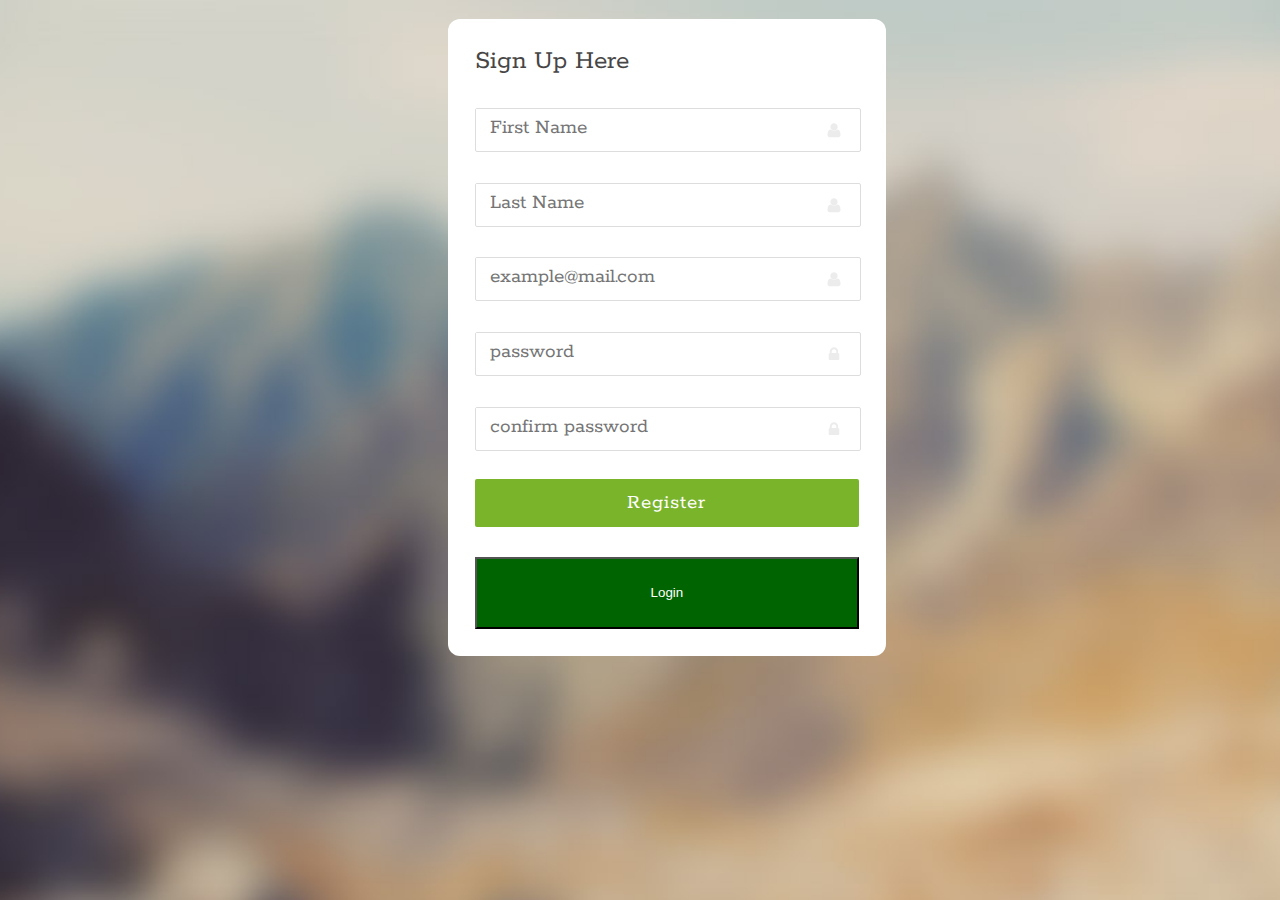
<file: Lab Assignment 10/Source/Lab_Assignment10_MeanApp/index.html>
<html ng-app="demoMongo" ng-controller="MongoRestController">
<head >
    <title>Registration Page</title>
    <link href="css/style.css" rel="stylesheet" type="text/css" media="all" />
    <link href='http://fonts.googleapis.com/css?family=Rokkitt' rel='stylesheet' type='text/css'>
    <meta http-equiv="Content-Type" content="text/html; charset=utf-8" />
    <meta name="viewport" content="width=device-width, initial-scale=1, maximum-scale=1">
    <meta http-equiv="Content-Type" content="text/html; charset=utf-8" />
    <style type="text/css">
        .site-bg {
            position: fixed;
            height: 100%;
            width: 100%;
            z-index: 0;
            background-image: url(/images/bg.jpg);
            background-size: cover;
            background-repeat: no-repeat;
            background-attachment: fixed;
        }
        .site-bg-overlay {
            position: fixed;
            width: 100%;
            height: 100%;
            top: 0;
            left: 0;
            z-index: 1;
            background: rgba(92, 180, 142, 0.4);
        }
        .button1{

        }

    </style>
</head>
<body bgcolor="#a9a9a9">
<div class="wrap" style="width:30%;">
    <!-- strat-contact-form -->
    <div class="contact-form" style="width:100%;">
        <!-- start-form -->
        <form class="contact_form"  style="background: #FFF; width:100%;" ng-submit="insertData()" name="contact_form" action="display.html">
            <h1>Sign Up Here</h1>
            <ul>
                <li style="width:100%;">
                    <input type="text" class="textbox1" name="fname" placeholder="First Name" ng-model="formData.fname" required />
                    <span class="form_hint">Enter a First Name</span>
                    <p><img src="images/contact.png" alt=""></p>
                </li>
                <li style="width:100%;">
                    <input type="text" class="textbox1" name="lname" ng-model="formData.lname" placeholder="Last Name" required />
                    <span class="form_hint">Enter a Last Name</span>
                    <p><img src="images/contact.png" alt=""></p>
                </li>
                <li style="width:100%;">
                    <input type="email" class="textbox1" name="email" ng-model="formData.email" placeholder="example@mail.com" required />
                    <span class="form_hint">Enter a valid email</span>
                    <p><img src="images/contact.png" alt=""></p>
                </li>
                <li style="width:100%;">
                    <input type="password" name="password" class="textbox2" ng-model="formData.password" placeholder="password">
                    <p><img src="images/lock.png" alt=""></p>
                </li>
                <li style="width:100%;">
                    <input type="password" name="cpassword" class="textbox2" ng-model="formData.cpassword" placeholder="confirm password">
                    <p><img src="images/lock.png" alt=""></p>
                </li>
            </ul>
            <input type="submit" name="Sign In" style="width:100%;" value="Register"/>
            <div class="clear"></div>

        </form>
        <a href="login.html"><button style="width: 100%;background:darkgreen;height: 8% ;color:white">Login</button></a>

        <!-- end-form -->
        <!-- start-account -->

        <div class="clear"></div>
    </div>
    <!-- end-contact-form -->
    <div class="footer">


    </div>
</div>
<script type="text/javascript" src="http://code.angularjs.org/1.1.1/angular.js"></script>
<script type="text/javascript" src="http://code.angularjs.org/1.1.1/angular-resource.js"></script>
<script type="text/javascript" src="http://code.angularjs.org/1.1.1/angular-sanitize.js"></script>
<script src="js/index.js"></script>
</body>
</html>
</file>
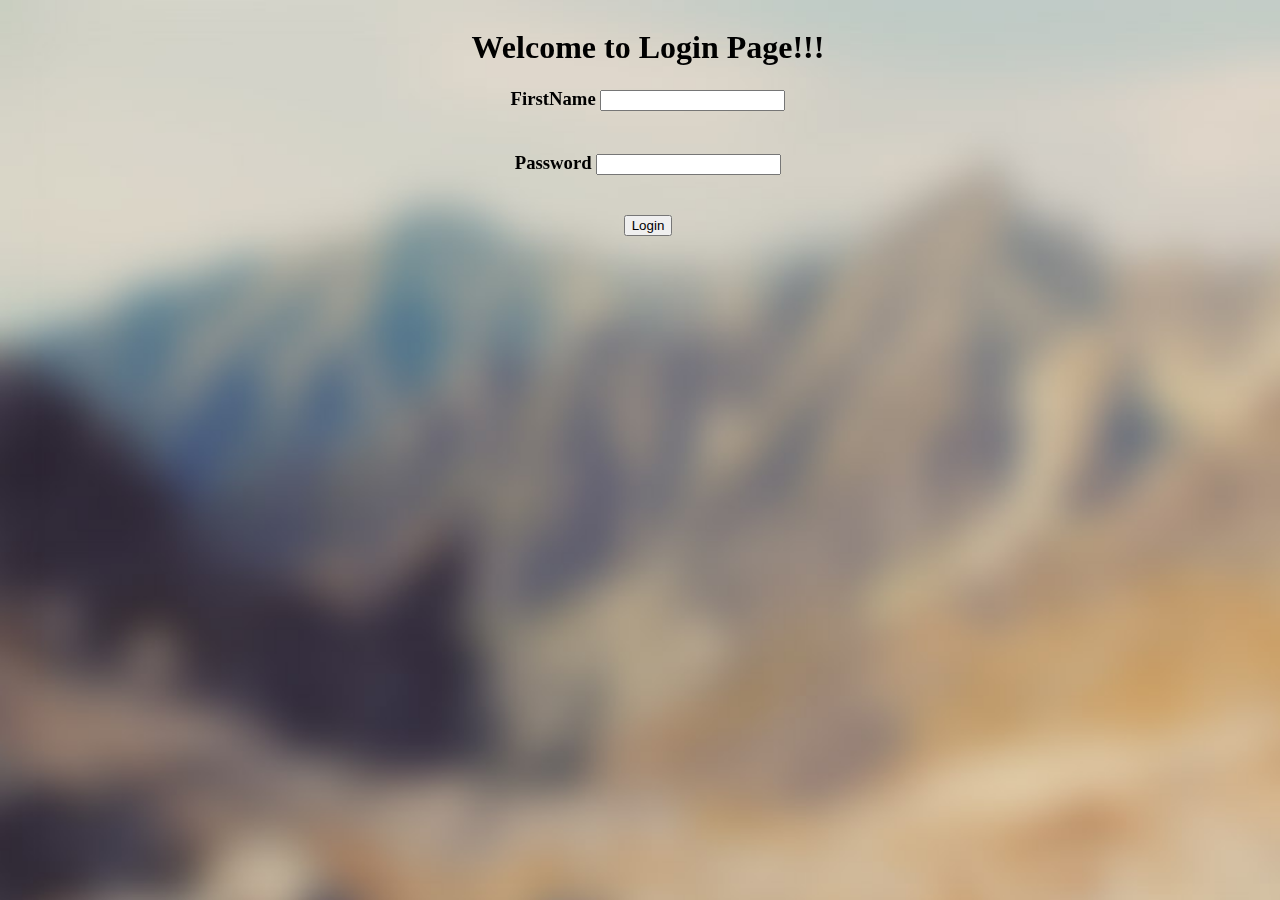
<file: Lab Assignment 10/Source/Lab_Assignment10_MeanApp/login.html>
<!DOCTYPE html>
<html lang="en">
<head>
    <meta charset="UTF-8">
    <title>Login page</title>
    <style type="text/css">
        .background {
            position: fixed;
            height: 100%;
            width: 100%;
            z-index: 0;
            background-image: url(bg1.jpg);
            background-size: cover;
            background-repeat: no-repeat;
            background-attachment: fixed;
        }
        </style>
</head>
<body  class="background">
<h1 align="center">Welcome to Login Page!!!</h1>
<div id="logindiv" align="center">
   <h3> FirstName <input type="text" name="uname" ng-model="uname1"><br><br></h3>
    <h3>Password <input type="text" name="pwd" ng-model="pwd1"><br><br></h3>
    <a href="display.html"><button >Login</button></a>
</div>
</body>
</html>
</file>
<file: Lab Assignment 10/Source/Lab_Assignment10_MeanApp/css/style.css>
/*
Author: W3layout
Author URL: http://w3layouts.com
License: Creative Commons Attribution 3.0 Unported
License URL: http://creativecommons.org/licenses/by/3.0/
*/
 /* reset */
html,body,div,span,applet,object,iframe,h1,h2,h3,h4,h5,h6,p,blockquote,pre,a,abbr,acronym,address,big,cite,code,del,dfn,em,img,ins,kbd,q,s,samp,small,strike,strong,sub,sup,tt,var,b,u,i,dl,dt,dd,ol,nav ul,nav li,fieldset,form,label,legend,table,caption,tbody,tfoot,thead,tr,th,td,article,aside,canvas,details,embed,figure,figcaption,footer,header,hgroup,menu,nav,output,ruby,section,summary,time,mark,audio,video{margin:0;padding:0;border:0;font-size:100%;font:inherit;vertical-align:baseline;}
article, aside, details, figcaption, figure,footer, header, hgroup, menu, nav, section {display: block;}
ol,ul{list-style:none;margin:0;padding:0;}
blockquote,q{quotes:none;}
blockquote:before,blockquote:after,q:before,q:after{content:'';content:none;}
table{border-collapse:collapse;border-spacing:0;}
/* start editing from here */
a{text-decoration:none;}
.txt-rt{text-align:right;}/* text align right */
.txt-lt{text-align:left;}/* text align left */
.txt-center{text-align:center;}/* text align center */
.float-rt{float:right;}/* float right */
.float-lt{float:left;}/* float left */
.clear{clear:both;}/* clear float */
.pos-relative{position:relative;}/* Position Relative */
.pos-absolute{position:absolute;}/* Position Absolute */
.vertical-base{	vertical-align:baseline;}/* vertical align baseline */
.vertical-top{	vertical-align:top;}/* vertical align top */
.underline{	padding-bottom:5px;	border-bottom: 1px solid #eee; margin:0 0 20px 0;}/* Add 5px bottom padding and a underline */
nav.vertical ul li{	display:block;}/* vertical menu */
nav.horizontal ul li{	display: inline-block;}/* horizontal menu */
img{max-width:100%;}
/*end reset*/
body{
	font-family: 'Rokkitt', serif;
	font-size:100%;
	background: url(../images/bg.jpg) no-repeat;
	background-repeat: no-repeat;
	background-attachment: fixed;
	background-position: center;
	background-size: cover;
}
.wrap{
	width: 50%;
	margin: 0 auto;
}
/*start-contact-form*/
.contact_form {
	width: 55%;
	background: url("../images/border.png") no-repeat 331px 77px;
	float: left;
	position: relative;
}
.contact-form{
	background:#fff;
	padding: 7%;
	margin-top: 5%;
	position: relative;
	border-radius: 12px;
	-webkit-border-radius: 12px;
	-moz-border-radius: 12px;
	-o-border-radius: 12px;
}
.contact-form h1{
	font-size: 1.7em;
	color:#474646;
}
.contact_form ul {
    list-style-type:none;
	list-style-position:outside;
	margin:0px;
	padding:0px;
}
.contact_form li{
	position:relative;
} 
	/* form element visual styles */
	.contact_form li{ 
		float: left;
		outline: none;
		border: 1px solid #DDDDDD;
		font-size: 1.2em;
		color: #B6B6B6;
		width: 78.5%;
		font-weight: 600;
		margin-top: 8%;
		position: relative;
		height: 42px;
		border-radius: 2px;
		-webkit-border-radius: 2px;
		-moz-border-radius: 2px;
		-o-border-radius: 2px;
		transition: all 0.5s ease-out;
		-webkit-transition: all 0.5s ease-out;
		-moz-transition: all 0.5s ease-out;
		-ms-transition: all 0.5s ease-out;
		-o-transition: all 0.5s ease-out;
	}
	.contact_form li:hover{ 
		border: 1px solid #79B42B;
		color:#79B42B;
	}
	.contact_form input {
		float: left;
		font-size: 1.1em;
		font-family: 'Rokkitt', serif;
		padding: 7px 14px;
		width: 75%;
		border: none;
		outline: none;
		color:#B6B6B6;
	}
	.contact_form p {
		float: right;
		padding: 8px 7px;
		width: 9.3%;
		cursor: pointer;
	}
	.contact_form input[type="submit"] {
		border: none;
		outline: none;
		cursor: pointer;
		color: #fff;
		background: #79B42B;
		width: 79%;
		padding: 12px;
		font-size: 1.3em;
		letter-spacing:1px;
		margin: 28px 0 30px;
		transition: all 0.5s ease-out;
		-webkit-transition: all 0.5s ease-out;
		-moz-transition: all 0.5s ease-out;
		-ms-transition: all 0.5s ease-out;
		-o-transition: all 0.5s ease-out;
		border-radius: 2px;
		-webkit-border-radius: 2px;
		-moz-border-radius: 2px;
		-o-border-radius: 2px;
	}	
.contact_form input[type="submit"]:hover {
	background:#88C470;
}	
.contact_form input[type="checkbox"] {
	width: 21px;
	vertical-align: middle;
	padding: 5px;
	float:left;
}
.contact_form i{
	font-size: 1.2em;
	color:#B6B6B6;
	width: 40%;
	float: left;
}
.forgot{
	float: right;
	margin-right: 77px;
	width: 35%;
	margin-top: 4px;
}
.forgot a{
	color:#B6B6B6;
	font-size: 1.1em;
	-webkit-transition: all 0.5s ease-out;
	-moz-transition: all 0.5s ease-out;
	-ms-transition: all 0.5s ease-out;
	-o-transition: all 0.5s ease-out;
}
.forgot a:hover{
	color:#79B42B;
}
/* === Form hints === */
.form_hint {
	color: #fff;
	text-align: center;
	background:#79B42B;
	border-radius: 3px 3px 3px 3px;
	font-size:1.2em;
	margin-left: 8px;
	padding: 6px 23px;
	z-index: 999;
	position: absolute;
	right:-224px;
	bottom: 3px;
	font-weight:100;
	display: none;
}
.form_hint::before {
	content: '';
	position: absolute;
	bottom: 9px;
	left: -9px;
	width: 0;
	height: 0;
	border-bottom: 10px solid transparent;
	border-right: 10px solid #79B42B;
	border-top: 10px solid transparent;
}
.contact_form input:focus + .form_hint {display: inline;}
.contact_form input:required:valid + .form_hint {color: #000;
	background: #79B42B;}
.contact_form input:required:valid + .form_hint::before {color:#28921f;}
/*end-contact-form*/
/*start-account*/
.account{
	float:right;
	width: 45%;
}
.account h2 a{
	color:#71B8E4;
	display: block;
	font-size: 1.3em;
	font-weight: 400;
	text-align:right;
	margin-top: 3px;
	transition: all 0.5s ease-out;
	-webkit-transition: all 0.5s ease-out;
	-moz-transition: all 0.5s ease-out;
	-ms-transition: all 0.5s ease-out;
	-o-transition: all 0.5s ease-out;
}
.account h2 a:hover{
	color:#79B42B;
}
.span {
	margin-top: 10.4%;
	display: block;
	width: 100%;
	background: #3B5998;
	transition: all 0.5s ease-out;
	-webkit-transition: all 0.5s ease-out;
	-moz-transition: all 0.5s ease-out;
	-ms-transition: all 0.5s ease-out;
	-o-transition: all 0.5s ease-out;
}
.span img {
	background:#354F88;
	padding: 7px;
	float: left;
}
.span i {
	color: #fff;
	padding: 9px 14px;
	float: left;
	font-size: 1.6em;
	font-weight: 400;
}
.span:hover {
	background:#354F88;
}
.span1 {
	margin-top: 9%;
	width: 100%;
	background: #45B0E3;
	transition: all 0.5s ease-out;
	-webkit-transition: all 0.5s ease-out;
	-moz-transition: all 0.5s ease-out;
	-ms-transition: all 0.5s ease-out;
	-o-transition: all 0.5s ease-out;
}
.span1 img {
	background: #40A2D1;
	padding: 7px;
	float: left;
}
.span1 i {
	color: #fff;
	padding: 9px 20px;
	float: left;
	font-size: 1.6em;
	font-weight: 400;
}
.span1:hover {
	background:#40A2D1;
}
.span2 {
	margin-top: 9%;
	width: 100%;
	background: #DE4C34;
	transition: all 0.5s ease-out;
	-webkit-transition: all 0.5s ease-out;
	-moz-transition: all 0.5s ease-out;
	-ms-transition: all 0.5s ease-out;
	-o-transition: all 0.5s ease-out;
}
.span2 img {
	background: #CE3E26;
	padding: 7px;
	float: left;
}
.span2 i {
	color: #fff;
	padding: 9px 17px;
	float: left;
	font-size: 1.6em;
	font-weight: 400;
}
.span2:hover {
	background: #CE3E26;
}
/*end-account*/
/*start-footer*/
.footer p{
	color:#fff;
	display: block;
	font-size: 1.3em;
	font-weight: 400;
	text-align:center;
	padding: 2em 0 1em;
}
.footer p a{
	color:#68B74A;
	-webkit-transition: all 0.5s ease-out;
	-moz-transition: all 0.5s ease-out;
	-ms-transition: all 0.5s ease-out;
	-o-transition: all 0.5s ease-out;
}
.footer p a:hover{
	color:#fff;
}
/*end-footer*/
/*start-checkbox*/
.checkbox {
	margin-bottom: 4px;
	padding-left: 27px;
	font-size: 1.1em;
	line-height: 27px;
	color: #B6B6B6;
	cursor: pointer;
}
 .checkbox:last-child {
	margin-bottom: 0;
}
.checkbox input {
	position: absolute;
	left: -9999px;
}

.checkbox i {
	position: absolute;
	bottom: 9px;
	left: 0;
	display: block;
	width: 13px;
	height: 13px;
	outline: none;
	border: 2px solid #DDDDDD;
	background: #DDDDDD;
}
.checkbox input + i:after {
	position: absolute;
	opacity: 0;
	transition: opacity 0.1s;
	-o-transition: opacity 0.1s;
	-ms-transition: opacity 0.1s;
	-moz-transition: opacity 0.1s;
	-webkit-transition: opacity 0.1s;
}
.checkbox input + i:after {
	content: '';
	background: url("../images/mark.png") no-repeat 3px 2px;
	top: -1px;
	left: -1px;
	width: 15px;
	height: 15px;
	font: normal 12px/16px FontAwesome;
	text-align: center;
}

.checkbox input:checked + i:after {
	opacity: 1;
}
.checkbox {
	float: left;
	margin-right: 30px;
}
.checkbox:last-child {
	margin-bottom: 4px;
}
/*end-checkbox*/
/*-----start-responsive-design------*/
@media only screen and (max-width: 1440px){
	.wrap{
		width:56%;
	}
	.span i {
		font-size: 1.4em;
	}
	.span1 i {
		font-size: 1.4em;
	}
	.span2 i {
		font-size: 1.4em;
	}
	.contact_form p {
		padding: 8px 7px;
	}
}
@media only screen and (max-width: 1366px){
	.wrap{
		width:59%;
	}
	.span i {
		font-size: 1.4em;
	}
	.span1 i {
		font-size: 1.4em;
	}
	.span2 i {
		font-size: 1.4em;
	}
	.contact_form p {
		padding: 8px 3px;
	}
}
@media only screen and (max-width: 1280px){
	.wrap{
		width:63%;
	}
	.span i {
		font-size: 1.3em;
	}
	.span1 i {
		font-size: 1.3em;
	}
	.span2 i {
		font-size: 1.3em;
	}
}
@media only screen and (max-width: 1024px){
	.wrap{
		width:79%;
	}
	.contact_form input {
		width: 77%;
	}
	.span i {
		font-size: 1.2em;
		padding: 13px 14px;
	}
	.span1 i {
		font-size: 1.2em;
		padding: 13px 14px;
	}
	.span2 i {
		font-size: 1.2em;
		padding: 13px 14px;
	}
	.checkbox {
		margin-right: 0px;
	}
}
@media only screen and (max-width: 800px){
	.wrap{
		width:95%;
	}
	.span i {
		padding: 14px 12px;
		font-size: 1.2em;
	}
	.span1 i {
		font-size: 1.2em;
		padding: 13px 20px;
	}
	.span2 i {
		font-size: 1.2em;
		padding: 13px 20px;
	}
	.contact_form {
		background: url("../images/border.png") no-repeat 313px 77px;
	}
	.forgot {
		margin-right: 65px;
		width: 38%;
	}
	.checkbox {
		margin-right: 0px;
	}
}
@media only screen and (max-width: 640px){
	.wrap{
		width:95%;
	}
	.contact-form h1 {
		font-size: 1.3em;
	}
	.contact_form li {
		height: 37px;
		margin-top: 7.3%;
	}
	.contact_form input {
		font-size: 1em;
		padding: 5px 14px;
	}
	.contact_form input[type="submit"] {
		font-size: 1.2em;
		padding: 10px;
		margin: 22px 0 30px;
	}
	
	.forgot a {
		font-size: 1em;
	}
	.span i {
		padding: 11px 6px;
		font-size: 1em;
	}
	.span img {
		padding: 2px;
	}
	.span1 img {
		padding: 2px;
	}
	.span1 i {
		padding: 11px 6px;
		font-size: 1em;
	}
	.span2 img {
		padding: 2px;
	}
	.span2 i {
		padding: 11px 6px;
		font-size: 1em;
	}
	.contact_form {
		background: url("../images/border.png") no-repeat 247px 41px;
	}
	.forgot {
		margin-right: 27px;
		width: 39%;
		margin-top: 6px;
	}
	.account h2 a {
		font-size: 0.9em;
	}
	.checkbox i {
		bottom: 10px;
	}

}
@media only screen and (max-width: 480px){
	.wrap{
		width:56%;
	}
	.contact_form {
		width: 100%;
		background:none;
	}
	.contact_form li {
		width: 99.5%;
	}
	.contact_form input[type="submit"] {
		width: 100%;
		margin: 22px 0 13px;
	}
	.forgot {
		width: 82%;
		margin-top: 7px;
		margin-right: 41px;
	}
	.account {
		width: 100%;
	}
	.account h2 a {
		text-align: left;
		margin-top: 15px;
	}
	.span {
		margin-top: 3.4%;
	}
	.form_hint {
		font-size: 0.8em;
		padding: 6px 5px;
		right: -128px;
		bottom: 6px;
	}
	.form_hint::before {
		bottom: 5px;
	}
	.checkbox i {
		bottom: 34px;
	}
	.footer p {
		font-size: 1.1em;
	}
}

@media only screen and (max-width: 320px){
	.wrap{
		width:85%;
	}
	.contact_form {
		width: 100%;
		background:none;
	}
	.contact_form li {
		width: 99.5%;
	}
	.contact_form input[type="submit"] {
		width: 100%;
		margin: 22px 0 13px;
	}
	.forgot {
		width: 82%;
		margin-top: 7px;
		margin-right: 41px;
	}
	.account {
		width: 100%;
	}
	.account h2 a {
		text-align: left;
		margin-top: 15px;
	}
	.span {
		margin-top: 3.4%;
	}
	.form_hint {
		font-size: 0.8em;
		padding: 6px 5px;
		right: -128px;
		bottom: 6px;
	}
	.form_hint::before {
		bottom: 5px;
	}
	.checkbox i {
		bottom: 34px;
	}
	.footer p {
		font-size: 1em;
	}
}
</file>
